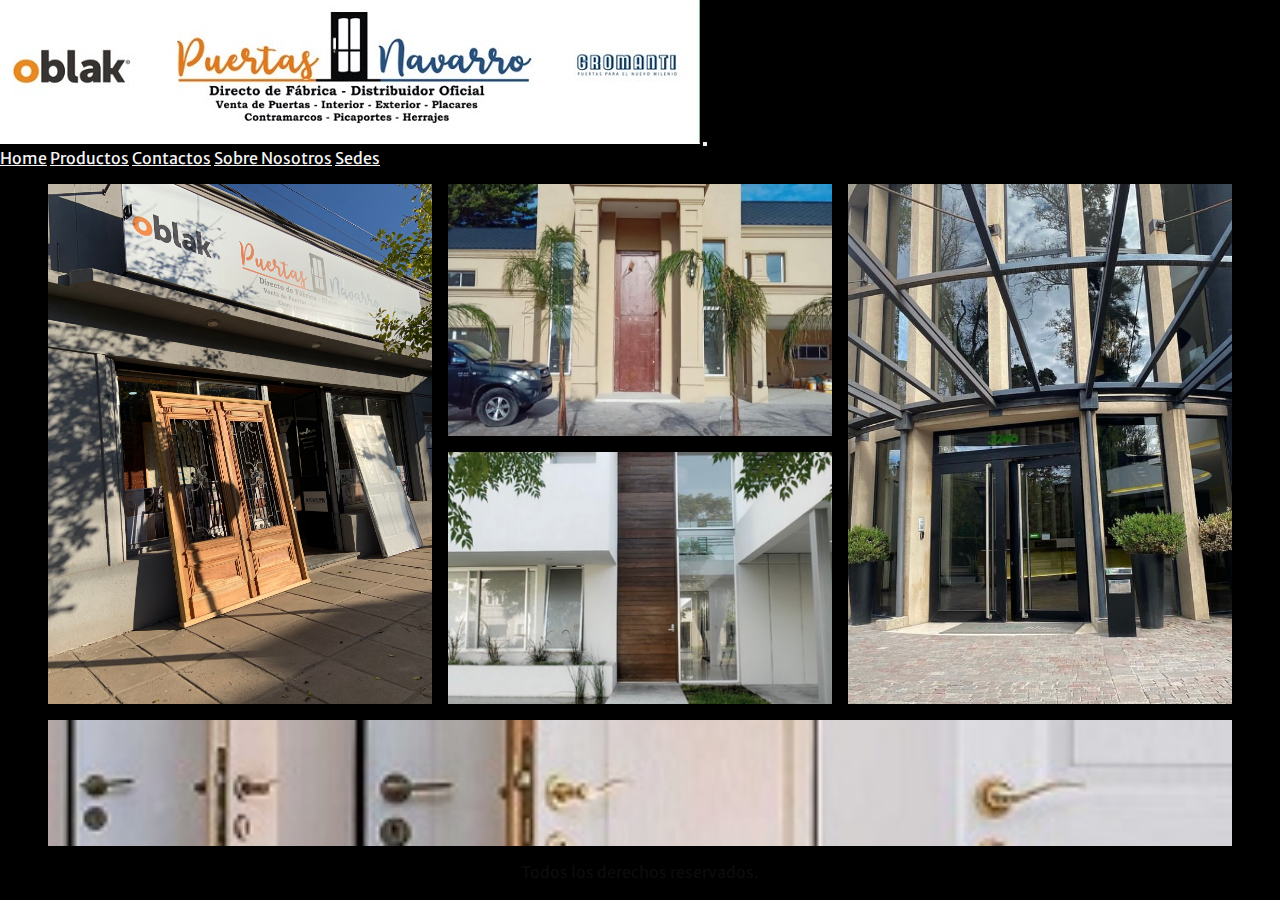
<file: index.html>
<!DOCTYPE html>
<html lang="en">
<head>
    <meta charset="UTF-8">
    <meta http-equiv="X-UA-Compatible" content="IE=edge">
    <meta name="viewport" content="width=device-width, initial-scale=1.0">
    <link rel="stylesheet" href="css/main.css">

    <!--link de booststrap-->

    <link href="https://cdn.jsdelivr.net/npm/bootstrap@5.3.0-alpha3/dist/css/bootstrap.min.css" rel="stylesheet" integrity="sha384-KK94CHFLLe+nY2dmCWGMq91rCGa5gtU4mk92HdvYe+M/SXH301p5ILy+dN9+nJOZ" crossorigin="anonymous">

    <!-- link  tipografia-->
    <link rel="preconnect" href="https://fonts.googleapis.com">
    <link rel="preconnect" href="https://fonts.gstatic.com" crossorigin>
    <link href="https://fonts.googleapis.com/css2?family=Merriweather+Sans:wght@300;500&display=swap" rel="stylesheet">

    <title>Home TiendaOnline</title>
</head>
<body>
   <!--banner principal-->


   
   <header>
   <!--menu de bootstrap-->
   <nav class="navbar navbar-expand-lg">
    <div class="container-fluid">
      <a class="navbar-brand" href="#"><img src="./img/LOGOPUERTASNAVARROMINI.JPG" alt="logo del emprendimiento"></a>
      <button class="navbar-toggler" type="button" data-bs-toggle="collapse" data-bs-target="#navbarNavAltMarkup" aria-controls="navbarNavAltMarkup" aria-expanded="false" aria-label="Toggle navigation">
        <span class="navbar-toggler-icon"></span>
      </button>
      <div class="collapse navbar-collapse" id="navbarNavAltMarkup">
        <div class="navbar-nav ms-auto">
          <a class="nav-link color-menu" aria-current="page" href="./index.html">Home</a>
          <a class="nav-link color-menu" href="./pages/productos.html">Productos</a>
          <a class="nav-link color-menu" href="./pages/contacto.html">Contactos</a>
          <a class="nav-link color-menu" href="./pages/sobre-nosotros.html">Sobre Nosotros</a>
          <a class="nav-link color-menu" href="./pages/sedes.html">Sedes</a>
        </div>
      </div>
    </div>
  </nav>
    </header>
<!--contenido principal-->

   <main class="contenedor">
    <div class="img-uno"><img src="./img/IMG-1130.jpg" alt=""></div>
    <div class="img-dos"><img src="./img/IMG-1305.jpg" alt=""></div>
    <div class="img-tres"><img src="./img/IMG-1308.jpg" alt=""></div>
    <div class="img-cuatro"><img src="./img/IMG-1315.jpg" alt=""></div>
    <div class="img-cinco"><img src="./img/PUERTAAVALON.jpg" alt=""></div>
   </main>
   
   <footer>
    <p>Todos los derechos reservados.</p>
   </footer>

   <!--link de booststrap script-->

   <script src="https://cdn.jsdelivr.net/npm/bootstrap@5.3.0-alpha3/dist/js/bootstrap.bundle.min.js" integrity="sha384-ENjdO4Dr2bkBIFxQpeoTz1HIcje39Wm4jDKdf19U8gI4ddQ3GYNS7NTKfAdVQSZe" crossorigin="anonymous"></script>
</body>
</html>
</file>
<file: css/main.css>
/*reset*/

*{
    margin: 0;
    padding: 0;
    box-sizing: border-box;
}

/*estilos generales*/

body{
    background-color: black;
    font-family: 'Merriweather Sans', sans-serif;
}

/*estilos del header*/
.color-menu{
    color: whitesmoke;
}

.color-menu:hover{
    border-bottom: 2px solid tomato;
    color: whitesmoke;
}

main div img{
    width: 100%;
    height: 100%;
    object-fit: cover;
}

main {
    height: 70vh;
    display: grid;

    grid-template-columns: 1fr;
    grid-template-rows: repeat(3, 33%);
    gap: 1rem;
    margin: 1rem 3rem 3rem 3rem;
}

main .img-dos, .img-cinco{
    display: none;

}

/*estilos de footer*/


footer p{
    text-align: center;
    color: rgb(12, 12, 12);
    font-family: 'Merriweather Sans', sans-serif;
}

/*MEDIAQUERI DE TABLET arranca desde 600px*/

@media screen and (min-width:600px){
    /*estilos de main*/
    main{
        grid-template-columns: repeat(2, 1fr);
        grid-template-rows: repeat(2, 50%);
    }

    .img-uno, img-tres{
        grid-row: span 1;}

    .img-cuatro{
        grid-column: span 2;
    }
    }


    /*meqiaqueri de escritorio arranca desde 1024px*/

    @media screen and (min-width:1024px){

        main .img-dos, .img-cinco{
            display: block;
        }
        main {

            grid-template-columns: repeat(3, 1fr);
            grid-template-rows: 40% 40% 20%;
        }

        .img-uno, .img-tres{
            grid-row: span 2;
        }
        .img-dos, .img-cuatro{
            grid-column: span 1;
        }
        .img-cinco{
            grid-column: span 3;
        }
            

        
    }
</file>
